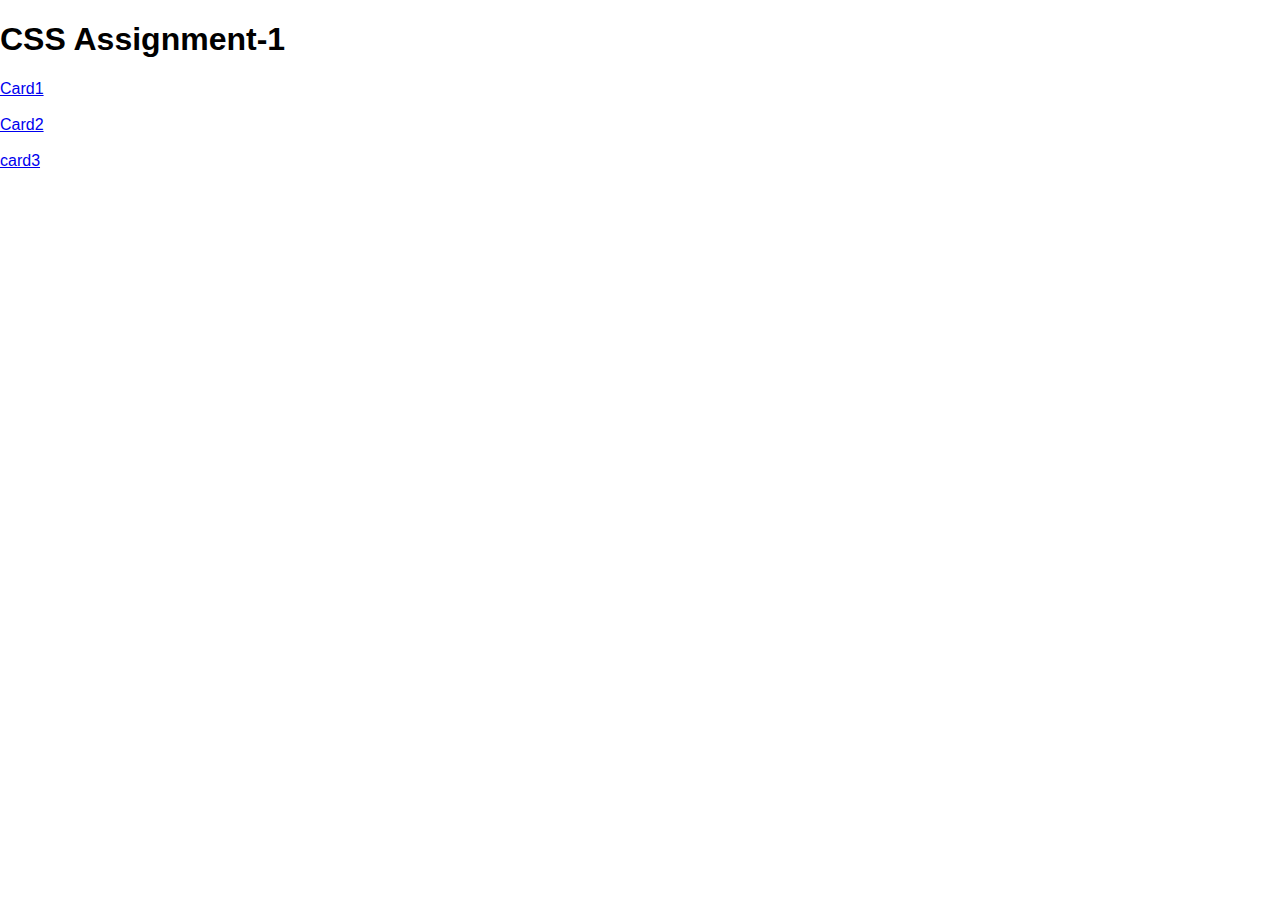
<file: index.html>
<!DOCTYPE html>
<html lang="en">
<head>
    <meta charset="UTF-8">
    <meta name="viewport" content="width=device-width, initial-scale=1.0">
    <title>Css Assignment-1</title>
    <link rel="stylesheet" href="style.css">
</head>
<body>
    <h1>CSS Assignment-1</h1>
    <div class="assignment">
    <a href="card1.html">Card1</a><br><br>
    <a href="card2.html">Card2</a><br><br>
    <a href="card3.html">card3</a>
    </div>
</body>
</html>
</file>
<file: style.css>
@import url('https://fonts.googleapis.com/css2?family=DM+Serif+Display&display=swap');
body{
    margin: 0;
    box-sizing: border-box;
    font-family:Arial, Helvetica, sans-serif;
}
.total{
    display: flex;
    background-color:lightgray;
}
.card1{
    width:500px;
    margin:150px;
    padding:15px 30px;
    border-radius:12px;
    border:1px solid lightgray;
    background-color: white;
    height:600px;
}
.logo1{
    display: block;
  margin-left: auto;
  margin-right: auto;
  width: 50%;
    
    
}
.text{
    padding: 2px;
    text-align: center;
}
.btn{
    background-color: rgb(165, 47, 176);
    border: none;
    padding: 10px 30px;
    font-size: 26px;
    border-radius: 14px;
    color:black;
    width: 100%;
    margin:10px auto;
}

.input{
    
    width: 100%;
    margin-bottom: 12px;
    padding: 16px;
    box-sizing: border-box;
    border-radius: 12px;
    border: 1px solid rgb(165, 47, 176);
    font-size: 16px;
    
}
.center{
    text-align:center;
}

.side1{
    border:1px solid lightgray;
    margin:10px;
    width:400px;
    height:300px;
    padding:20px 10px;
    border-radius: 12px;
    background-color: white;
    
}
.logo{
    width:20px;
    margin-right: 10px;

}
.logo2{
    width:50px;
    display: block;
  margin-left: auto;
  margin-right: auto;
  padding: 5px;
    
}
.work{
    width:300px;
    height:30px;
    border:1px solid lightgray;
    margin:20px auto;
    padding:3px 5px;
    display: flex;
    align-items: center;
    border-radius: 12px;
     
}
.side2{
    border:1px solid lightgray;
    margin:15px -10px;
    width:400px;
    height:400px;
    padding:20px 10px;
    border-radius: 12px;
    background-color: white;
    
}
.foot1{
    color: rgb(182, 175, 175);
}
</file>
